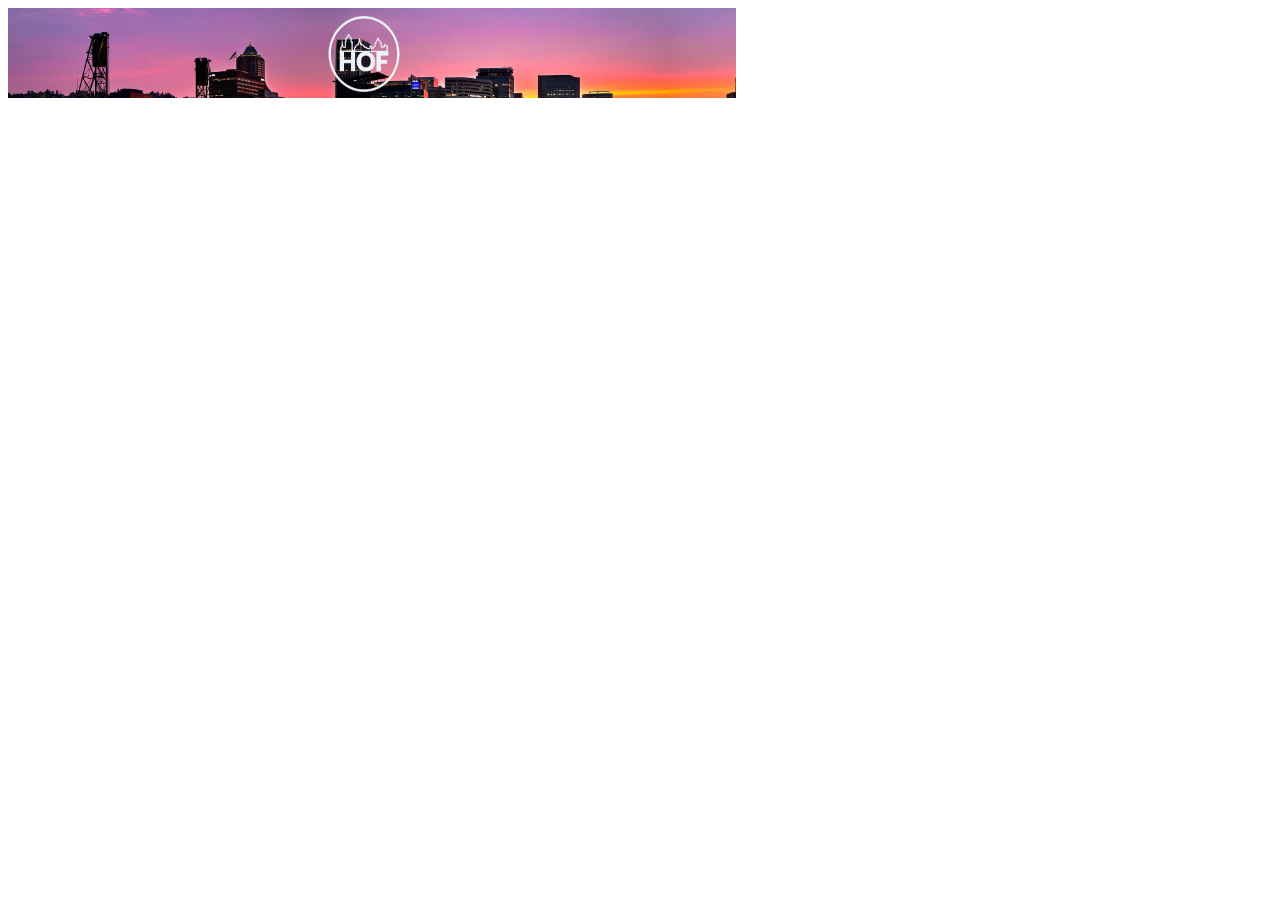
<file: docs/index.html>
<!doctype html>
<html>
<head>
<meta charset="UTF-8">
<link rel="stylesheet" type="text/css" href="hof-main.css">
<title>HOF banner sketch</title>
</head>

<body>
	<div class="banner">
			<img src="img/portland-skyline-sunset-panorama-shot.jpg" alt="panorama skyline" height="250" width="auto" class="img">
	</div>
	<a href="https://xd.adobe.com/view/c387e8ef-0e56-4eca-4206-1b52744e9646-b5b6/" target="_blank">
		<p class="line line1">Dining with a view</p>
		<p class="line line2">On the top of the city...</p>
		<p class="line line3">... we are High On Food</p>
		<!--<p class="line line4">Restaurant HOF</p>-->
		<img src="img/hof-final-logo_hvid.png" alt="HOF logo" class="logo line4" height="80" width="80">
	</a>
	
	<script src="hof-main.js"> </script>
</body>
</html>
</file>
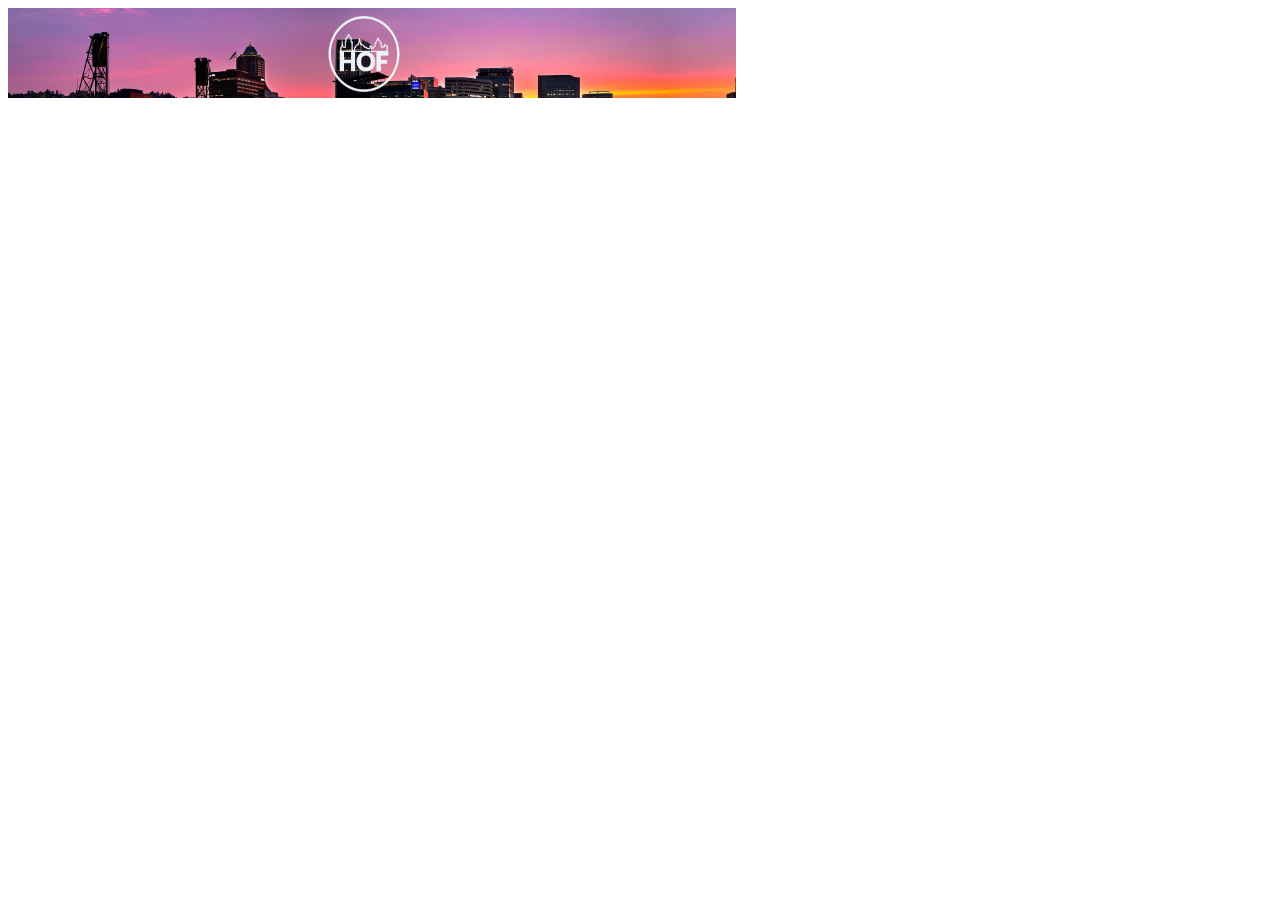
<file: docs/hof_banner-sketch1.html>
<!doctype html>
<html>
<head>
<meta charset="UTF-8">
<link rel="stylesheet" type="text/css" href="hof-main.css">
<title>HOF banner sketch 1</title>
</head>

<body>
	<div class="banner">
			<img src="img/portland-skyline-sunset-panorama-shot.jpg" alt="panorama skyline" height="250" width="auto" class="img">
	</div>
	<a href="https://xd.adobe.com/view/c387e8ef-0e56-4eca-4206-1b52744e9646-b5b6/" target="_blank">
		<p class="line line1">Dining with a view</p>
		<p class="line line2">On the top of the city...</p>
		<p class="line line3">... we are High On Food</p>
		<!--<p class="line line4">Restaurant HOF</p>-->
		<img src="img/hof-final-logo_hvid.png" alt="HOF logo" class="logo line4" height="80" width="80">
	</a>
	
	<script src="hof-main.js"> </script>
</body>
</html>
</file>
<file: docs/hof-main.css>
@charset "UTF-8";
/* CSS Document */
@import url('https://fonts.googleapis.com/css?family=PT+Serif+Caption');

.img {
	animation-name: pan-right;
	animation-duration: 12s;
	animation-fill-mode: both;
	/*position: absolute;
	left: 0;*/
}

.banner {
	width: 728px;
	height: 90px;
	overflow: hidden;
}

.line {
	animation-name: appear-disappear;
	animation-duration: 4s;
	font-family: 'PT Serif Caption', serif;
	font-size: 30px;
	color: white;
	opacity: 0;
	top: 0px;
	left: 200px;
	position: absolute;
}

.line2 {
	animation-delay: 4.2s;
}

.line3 {
	animation-delay: 8.4s;
}

.line4 {
	animation-name: appear;
	animation-duration: 4s;
	animation-fill-mode: both;
	animation-delay: 12.6s;
}

.logo {
	top: 14px;
	left: 324px;
	position: absolute;
}

@keyframes pan-right {
	0% {transform: translate(0px,-5px)}
	100% {transform: translate(-250px,-5px)}
}

@keyframes appear-disappear {
	0% {opacity: 0;}
	20% {opacity: 1;}
	80% {opacity: 1;}
	100% {opacity: 0;}
}

@keyframes appear {
	0% {opacity: 0;}
	20% {opacity: 1;}
}
</file>
